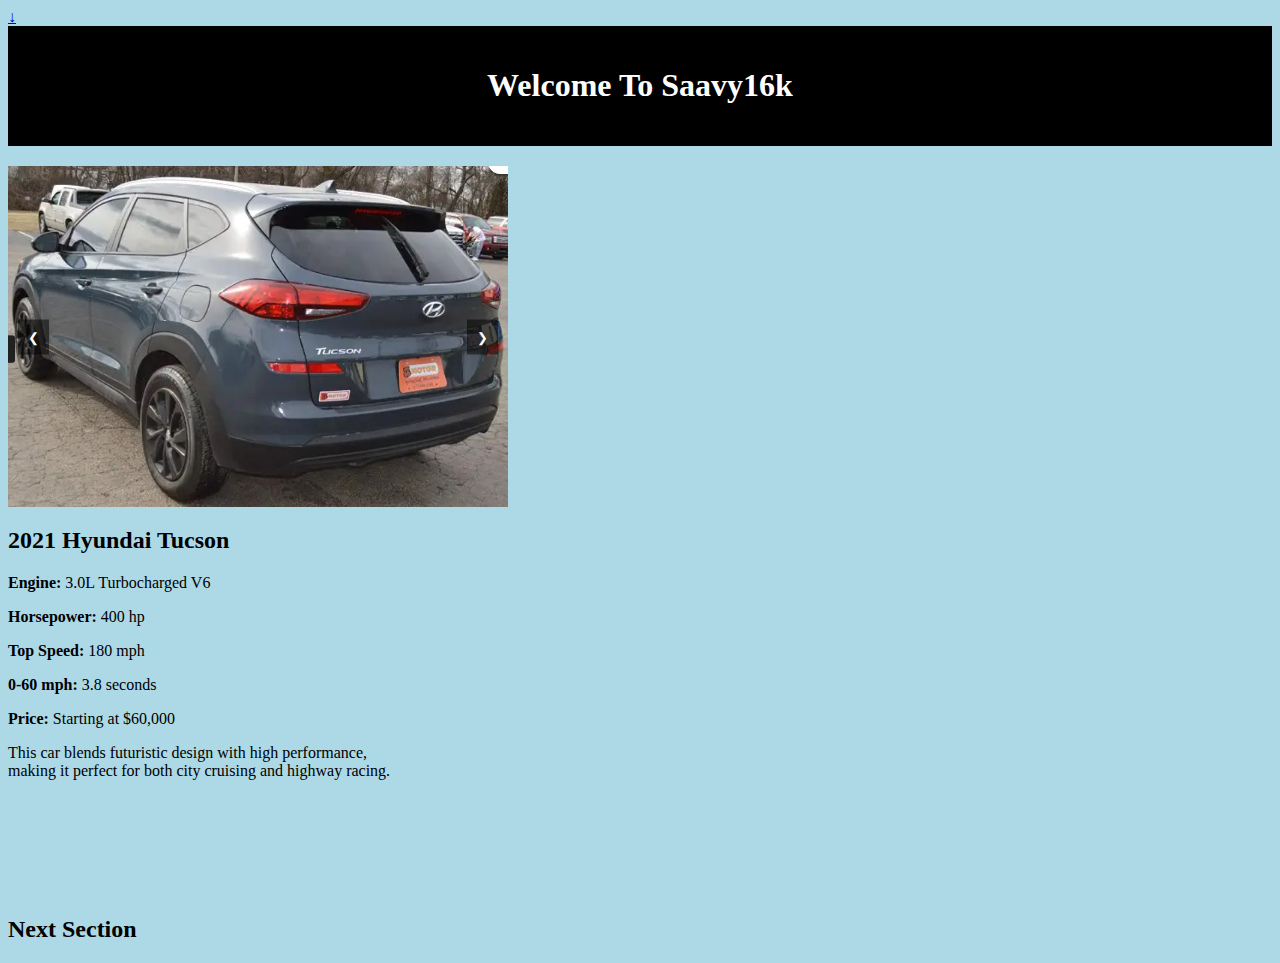
<file: index.html>
<!DOCTYPE html>
<html lang="en">
<head>
    <meta charset="UTF-8">
    <meta name="viewport" content="width=device-width, initial-scale=1.0">
    <meta name="description" content="Saavy16k - Personal Website">
    <title>Saavy16k</title>
    <link rel="stylesheet" href="style.css">
    <a href="#next-section" class="scroll-down-arrow">&#x2193;</a>
</head>
<body>
    <header class = "main-header">
        <h1>Welcome To Saavy16k</h1>
    </header>
    
    <div class="image-slider" style="width: 500px; margin: 20px 0 0 0; position: relative; overflow: hidden; display: flex; justify-content: flex-start;">        
        <div class="slides" style="display: flex; transition: transform 0.5s ease-in-out;">
            <img src="image1.jpg" alt="Image 1" style="width: 100%; flex-shrink: 0;">
            <img src="image2.jpg" alt="Image 2" style="width: 100%; flex-shrink: 0;">
        </div>
        <button class="prev" style="position: absolute; top: 50%; left: 10px; transform: translateY(-50%); background-color: rgba(0,0,0,0.5); color: white; border: none; padding: 10px; cursor: pointer;" onclick="moveSlide(-1)">&#10094;</button>
        <button class="next" style="position: absolute; top: 50%; right: 10px; transform: translateY(-50%); background-color: rgba(0,0,0,0.5); color: white; border: none; padding: 10px; cursor: pointer;" onclick="moveSlide(1)">&#10095;</button>
    </div>

    <div class="car-info" style="max-width: 400px;">
        <h2>2021 Hyundai Tucson</h2>
        <p><strong>Engine:</strong> 3.0L Turbocharged V6</p>
        <p><strong>Horsepower:</strong> 400 hp</p>
        <p><strong>Top Speed:</strong> 180 mph</p>
        <p><strong>0-60 mph:</strong> 3.8 seconds</p>
        <p><strong>Price:</strong> Starting at $60,000</p>
        <p>This car blends futuristic design with high performance, making it perfect for both city cruising and highway racing.</p>
    </div>

    <div id="next-section" style="padding-top: 100px;">
        <!-- Your next section content -->
        <h2>Next Section</h2>
    </div>

    <script>
        let currentIndex = 0;

        function moveSlide(direction) {
            const slides = document.querySelector('.slides');
            const totalSlides = slides.children.length;
            currentIndex = (currentIndex + direction + totalSlides) % totalSlides;
            slides.style.transform = `translateX(-${currentIndex * 100}%)`;
        }
    </script>

</body>
</html>
</file>
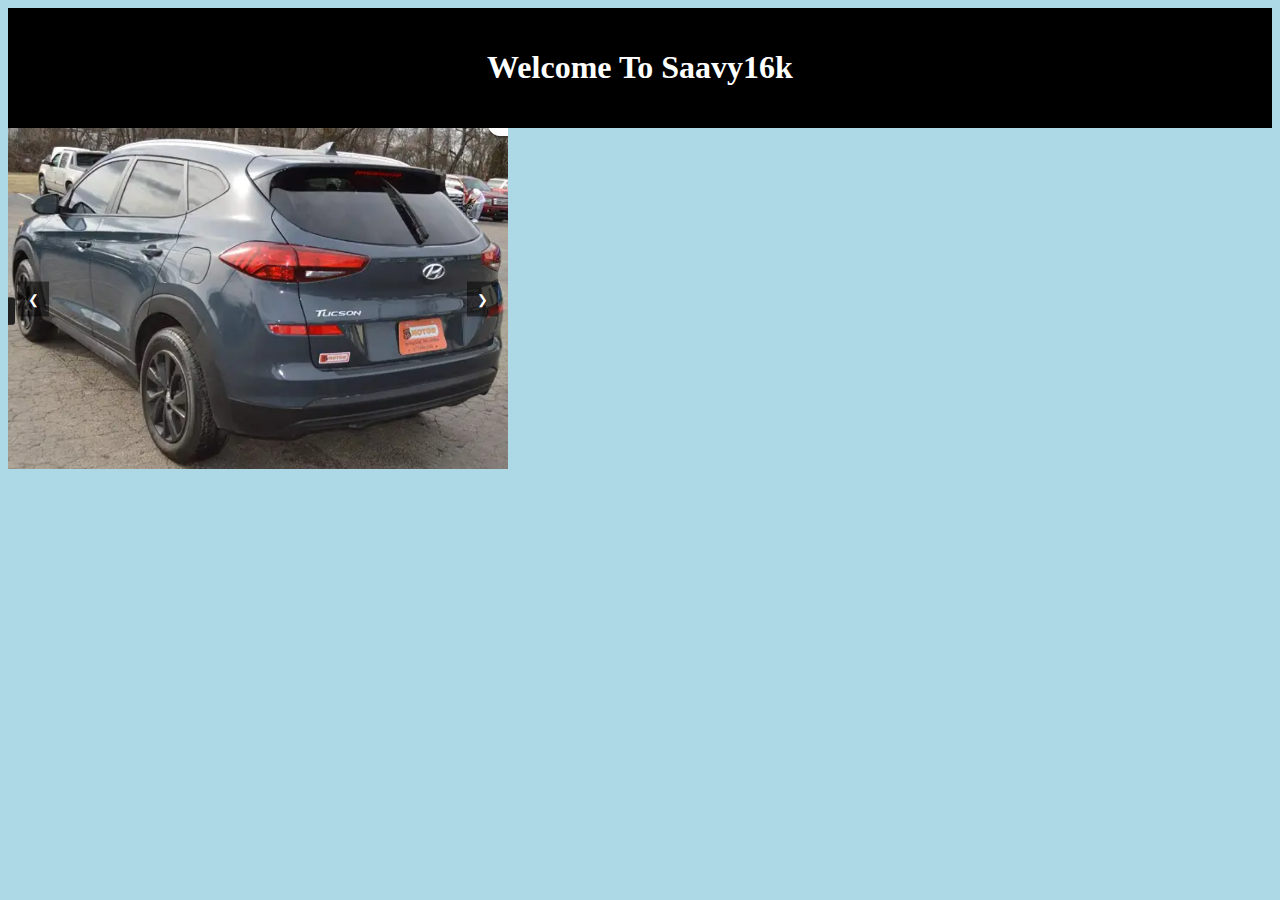
<file: main.html>
<!DOCTYPE html>
<html lang="en">
<head>
    <meta charset="UTF-8">
    <meta name="viewport" content="width=device-width, initial-scale=1.0">
    <meta name="description" content="Saavy16k - Personal Website">
    <title>Saavy16k</title>
    <link rel="stylesheet" href="style.css">
</head>
<body>
    <header class = "main-header">
        <h1>Welcome To Saavy16k</h1>
    </header>
    
    <div class="image-slider" style="width: 500px; margin-left: 0; position: relative; overflow: hidden; display: flex; justify-content: flex-start;">        <div class="slides" style="display: flex; transition: transform 0.5s ease-in-out;">
            <img src="image1.jpg" alt="Image 1" style="width: 100%; flex-shrink: 0;">
            <img src="image2.jpg" alt="Image 2" style="width: 100%; flex-shrink: 0;">
        </div>
        <button class="prev" style="position: absolute; top: 50%; left: 10px; transform: translateY(-50%); background-color: rgba(0,0,0,0.5); color: white; border: none; padding: 10px; cursor: pointer;" onclick="moveSlide(-1)">&#10094;</button>
        <button class="next" style="position: absolute; top: 50%; right: 10px; transform: translateY(-50%); background-color: rgba(0,0,0,0.5); color: white; border: none; padding: 10px; cursor: pointer;" onclick="moveSlide(1)">&#10095;</button>
    </div>

    <script>
        let currentIndex = 0;

        function moveSlide(direction) {
            const slides = document.querySelector('.slides');
            const totalSlides = slides.children.length;
            currentIndex = (currentIndex + direction + totalSlides) % totalSlides;
            slides.style.transform = `translateX(-${currentIndex * 100}%)`;
        }
    </script>

</body>
</html>
</file>
<file: style.css>
body {
    background-color: lightblue;
}

/* styles.css */
.main-header {
    background-color: black; /* Black background */
    color: white; /* White text for contrast */
    padding: 20px; /* Add some spacing inside the header */
    text-align: center; /* Center the text */
}

.image-block {
    display: flex;
    justify-content: center;
    gap: 20px; /* spacing between images */
    margin: 20px;
}

.image-block img {
    width: 200px; /* adjust size as needed */
    height: auto;
    border-radius: 10px;
    box-shadow: 0 4px 8px rgba(0,0,0,0.2);
}

body {
    margin: 10;
    padding: 10;
}
</file>
